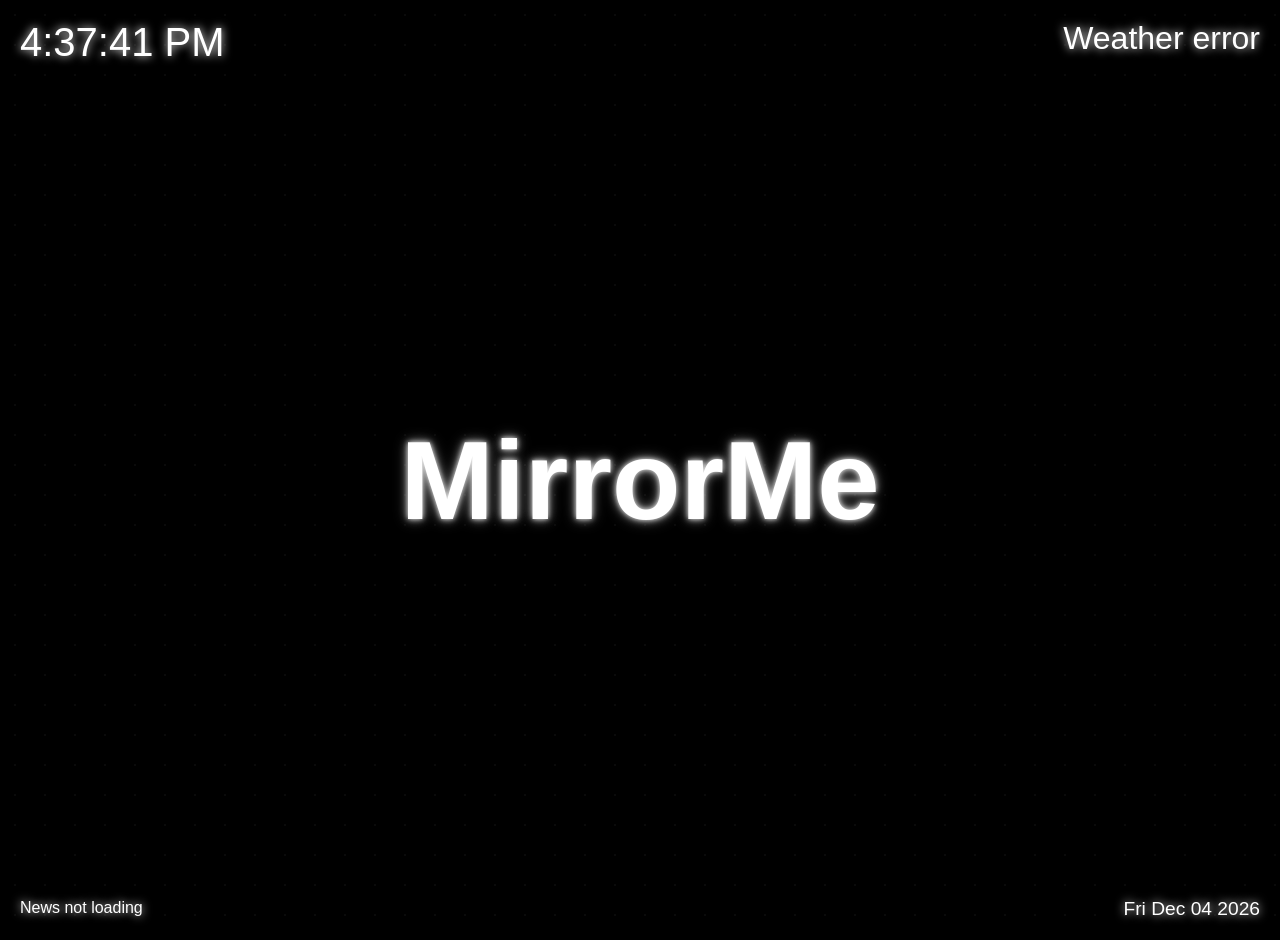
<file: index.html>
<!DOCTYPE html>
<html lang="en">
<head>
    <meta charset="UTF-8">
    <title>MirrorMe</title>
    <link rel="stylesheet" href="style.css">
</head>
<body>

    
    <div class="container">

        <!-- TOP -->
        <div class="top">
            <div id="time"></div>
            <div id="weather"></div>
        </div>

        <!-- CENTER -->
        <div class="center">
            <h1>MirrorMe</h1>
        </div>

        <!-- BOTTOM -->
        <div class="bottom">
            <div id="news" style="max-width: 40%;"></div>
            <div id="date"></div>
        </div>

    </div>

<script src="script.js"></script>
</body>
</html>
</file>
<file: style.css>
body {
    margin: 0;
    background-color: #000;
    /* This creates a 2px dot every 30px */
    background-image: radial-gradient(rgba(255, 255, 255, 0.041) 1px, transparent 1px);
    background-size: 30px 30px;
    
    
    color: white;
    font-family: Arial, sans-serif;
    height: 100vh;
}
.container {
    display: flex;
    flex-direction: column;
    justify-content: space-between;
    height: 100vh;
    padding: 20px;
}


/* CENTER */
.center {
    text-align: center;
    font-size: 3.5rem; /* Slightly larger for presence */
    opacity: 1;        /* Full opacity makes the glow pop */
    
    /* Subtle layered glow */
    text-shadow: 
        0 0 5px rgba(255, 255, 255, 0.8), 
        0 0 10px rgba(255, 255, 255, 0.5), 
        0 0 15px rgba(255, 255, 255, 0.3);
}

/* Glow effect (mirror feel) */
#time, #weather, #news, #date {
    text-shadow: 0 0 10px white;
}

.top {
    display: flex;
    justify-content: space-between;
    align-items: flex-start;
    font-size: 2rem;
}

.bottom {
    display: flex;
    justify-content: space-between;
    align-items: flex-end;
    font-size: 1.2rem;
}
#time {
    font-size: 2.5rem;
}

#weather {
    text-align: right;
}

#date {
    text-align: right;
}

#news {
    font-size: 1rem;
    line-height: 1.5;
}
</file>
